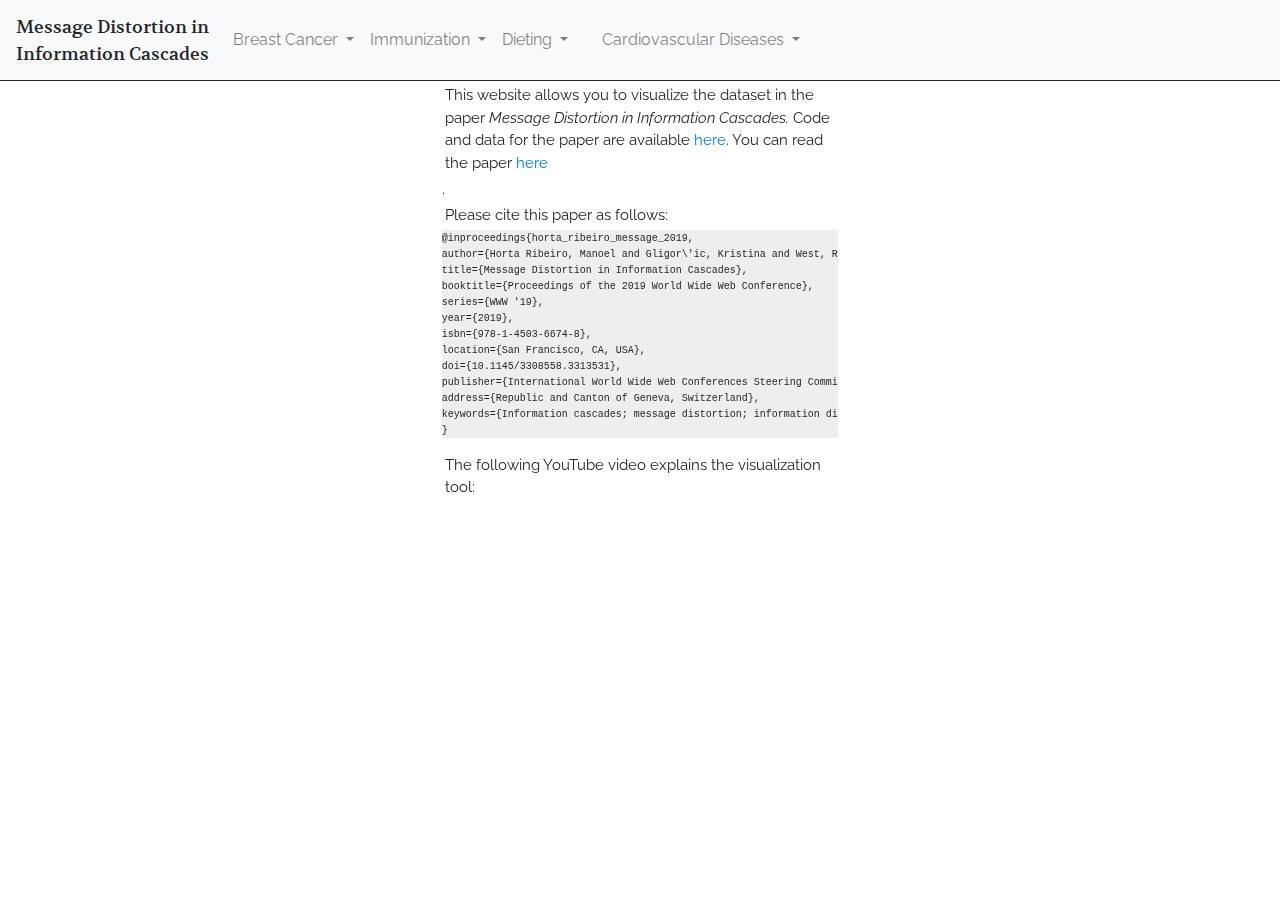
<file: docs/index.html>
<!DOCTYPE html>
<html>
<meta charset="utf-8">
<!-- Latest compiled and minified CSS -->
<link rel="stylesheet" href="https://maxcdn.bootstrapcdn.com/bootstrap/4.3.1/css/bootstrap.min.css">

<!-- jQuery library -->
<script src="https://ajax.googleapis.com/ajax/libs/jquery/3.3.1/jquery.min.js"></script>

<!-- Popper JS -->
<script src="https://cdnjs.cloudflare.com/ajax/libs/popper.js/1.14.7/umd/popper.min.js"></script>

<!-- Latest compiled JavaScript -->
<script src="https://maxcdn.bootstrapcdn.com/bootstrap/4.3.1/js/bootstrap.min.js"></script>
<script src="//d3js.org/d3.v5.min.js"></script>
<link rel="stylesheet" href="style.css">
<link rel="stylesheet" href="toggle.css">
<link href="https://fonts.googleapis.com/css?family=Merriweather" rel="stylesheet">
<meta name="viewport" content="width=device-width, initial-scale=1">

<body>

<nav class="navbar  navbar-expand-lg navbar-expand-md  navbar-expand-  navbar-light bg-light justify-content-between">
    <!-- Brand -->
    <a class="navbar-brand" onclick="show_initial()">Message Distortion in <br/> Information Cascades</a>
    <button class="navbar-toggler" type="button" data-toggle="collapse" data-target="#navbarNavDropdown"
            aria-controls="navbarNavDropdown" aria-expanded="false" aria-label="Toggle navigation">
        <span class="navbar-toggler-icon"></span>
    </button>
    <!-- Links -->

    <div class="collapse navbar-collapse" id="navbarNavDropdown">

        <ul class="navbar-nav mr-auto">

            <!-- Dropdown -->
            <li class="nav-item dropdown ">
                <a class="nav-link dropdown-toggle" href="#" data-toggle="dropdown">
                    Breast Cancer
                </a>
                <div class="dropdown-menu">

                    <a class="dropdown-item" onclick="create_visualization('NEJMoa1000727')">
                        Effect of Screening Mammography on Breast-Cancer Mortality in Norway
                    </a>
                    <div class="dropdown-divider"></div>

                    <a class="dropdown-item" onclick="create_visualization('NEJMoa1103507')">
                        Exemestane for Breast-Cancer Prevention in Postmenopausal Women
                    </a>
                    <div class="dropdown-divider"></div>

                    <a class="dropdown-item" onclick="create_visualization('NEJMoa1206809')">
                        Effect of Three Decades of Screening Mammography on Breast-Cancer Incidence
                    </a>
                    <div class="dropdown-divider"></div>

                    <a class="dropdown-item" onclick="create_visualization('NEJMoa1404037')">
                        Adjuvant Exemestane with Ovarian Suppression
                        in Premenopausal Breast Cancer </a>
                </div>
            </li>

            <li class="nav-item dropdown">
                <a class="nav-link dropdown-toggle" href="#" data-toggle="dropdown">
                    Immunization
                </a>
                <div class="dropdown-menu">
                    <a class="dropdown-item" onclick="create_visualization('NEJMoa021134')">
                        A Population-Based Study of Measles, Mumps, and Rubella Vaccination and Autism</a>
                    <div class="dropdown-divider"></div>

                    <a class="dropdown-item" onclick="create_visualization('NEJMoa0907413')">
                        Response to a Monovalent 2009 Influenza A (H1N1) Vaccine
                    </a>
                    <div class="dropdown-divider"></div>

                    <a class="dropdown-item" onclick="create_visualization('NEJMoa1102287')">
                        First Results of Phase 3 Trial of RTS,S/AS01 Malaria Vaccine in African Children
                    </a>
                    <div class="dropdown-divider"></div>

                    <a class="dropdown-item" onclick="create_visualization('NEJMoa1200850')">
                        Waning Protection after Fifth Dose of Acellular Pertussis Vaccine in Children In the United
                        States
                    </a>
                </div>
            </li>

            <li class="nav-item dropdown">
                <a class="nav-link dropdown-toggle" href="#" data-toggle="dropdown">
                    Dieting
                </a>
                <div class="dropdown-menu">

                    <a class="dropdown-item" onclick="create_visualization('NEJMoa0804748')">
                        Comparison of Weight-Loss Diets with
                        Different Compositions of Fat, Protein, and Carbohydrates
                    </a>
                    <div class="dropdown-divider"></div>

                    <a class="dropdown-item" onclick="create_visualization('NEJMoa1014296')">
                        Changes in Diet and Lifestyle and Long-Term Weight Gain in Women and Men
                    </a>
                    <div class="dropdown-divider"></div>

                    <a class="dropdown-item" onclick="create_visualization('NEJMoa1112010')">
                        Association of Coffee Drinking with Total and Cause-Specific Mortality
                    </a>
                    <div class="dropdown-divider"></div>

                    <a class="dropdown-item" onclick="create_visualization('NEJMoa1200303')">
                        Primary Prevention of Cardiovascular Disease with a Mediterranean Diet
                    </a>
                </div>
            </li>

            <li class="nav-item dropdown">
                <a class="nav-link dropdown-toggle" href="#" data-toggle="dropdown">
                    Cardiovascular Diseases
                </a>
                <div class="dropdown-menu">

                    <a class="dropdown-item" onclick="create_visualization('NEJMoa072761')">
                        Effect of Rosiglitazone on the Risk of
                        Myocardial Infarction and Death from Cardiovascular Causes
                    </a>
                    <div class="dropdown-divider"></div>

                    <a class="dropdown-item" onclick="create_visualization('NEJMoa1003114')">
                        Effect of Sibutramine on Cardiovascular
                        Outcomes in Overweight and Obese Subjects
                    </a>
                    <div class="dropdown-divider"></div>

                    <a class="dropdown-item" onclick="create_visualization('NEJMoa1003833')">
                        Azithromycin and the Risk of
                        Cardiovascular Death
                    </a>
                    <div class="dropdown-divider"></div>

                    <a class="dropdown-item" onclick="create_visualization('NEJMoa1304127')">
                        Global Sodium Consumption and Death from
                        Cardiovascular Causes
                    </a>
                </div>
            </li>


        </ul>


    </div>


</nav>


<div class="container-fluid">

    <div class="row initial">

        <div class="col-lg-4 offset-lg-4 col-md-6 offset-md-3 col-sm-8 offset-sm-2 initial">
            <p>
                This website allows you to visualize the dataset in the paper <i>Message Distortion in Information
                Cascades.</i> Code and data for the paper are available <a href="https://github.com/epfl-dlab/mdic">
                here</a>. You can read the paper <a href="https://arxiv.org/pdf/1902.09197.pdf">here</a></p>.

            <p>
                Please cite this paper as follows:
            </p>
            <pre><code>@inproceedings{horta_ribeiro_message_2019,
author={Horta Ribeiro, Manoel and Gligor\'ic, Kristina and West, Robert},
title={Message Distortion in Information Cascades},
booktitle={Proceedings of the 2019 World Wide Web Conference},
series={WWW '19},
year={2019},
isbn={978-1-4503-6674-8},
location={San Francisco, CA, USA},
doi={10.1145/3308558.3313531},
publisher={International World Wide Web Conferences Steering Committee},
address={Republic and Canton of Geneva, Switzerland},
keywords={Information cascades; message distortion; information distortion}
}</code></pre>

            <p>
                The following YouTube video explains the visualization tool:
            </p>

            <iframe width="100%" height="300"
                    src="https://www.youtube.com/embed/EdW5Kh5jWm0?cc_load_policy=1"
                    frameborder="0" allow="autoplay; encrypted-media" allowfullscreen></iframe>
        </div>
    </div>

    <div class="row">

        <div class="col-lg-6 col-md-6  col-sm-12 information">
        </div>


        <div class="col-lg-6 col-md-6 col-sm-12s visualization">

        </div>
    </div>

    <div class="row">
        <div class="col-lg-6 offset-lg-6 col-md-6 offset-md-6 col-sm-12 aligner">
            <div class="onoffswitch" style="display: none">
                <input type="checkbox" name="onoffswitch" class="onoffswitch-checkbox" id="myonoffswitch"
                       onclick="shift_control()" checked>
                <label class="onoffswitch-label" for="myonoffswitch">
                    <span class="onoffswitch-inner"></span>
                    <span class="onoffswitch-switch"></span>
                </label>
            </div>
        </div>
    </div>

    <div class="row">

                <div class="col-sm-10 offset-sm-1 col-md-10 offset-md-1 col-lg-10 offset-lg-1 ">

        <div style="text-align: center; display:none" class="subtitle">
            <p><b>A</b> - Fact captured by summary / <b>B</b> - Fact partially captured by summary / <b>C</b> - Fact not
                captured by summary / <b>D</b> - Fact contradicted by summary</p>
        </div>
        </div>
    </div>

    <div class="row">
        <div class="col-sm-10 offset-sm-1 col-md-10 offset-md-1 col-lg-10 offset-lg-1  doggos">

        </div>

    </div>


</div>


<script>


    var control_graph = false;
    var stored_name = "";


    function copyToClipboard(str) {
        // Create new element
        var el = document.createElement('textarea');
        // Set value (string to be copied)
        el.value = str;
        // Set non-editable to avoid focus and move outside of view
        el.setAttribute('readonly', '');
        el.style = {position: 'absolute', left: '-9999px', display: "none"};
        document.body.appendChild(el);
        // Select text inside element
        el.select();
        // Copy text to clipboard
        document.execCommand('copy');
        // Remove temporary element
        document.body.removeChild(el);
    }

    var lines_val = [321, 256, 192, 128, 64, 0];
    var values = ["~2000", "~1024", "~512", "~256", "~128", "~64"];
    var stars = {"": 0, "A": 4, "B": 3, "C": 2, "D": 1};
    var margin = {top: 39, right: 60, bottom: 40, left: 40},
        width = 400 - margin.left - margin.right,
        height = 400 - margin.top - margin.bottom;

    var orientations = {
        "bottom-to-top": {
            size: [width, height],
            x: function (d) {
                return d.x;
            },
            y: function (d) {
                return height - d.y;
            }
        }
    };

    function show_initial() {
        d3.select(".initial")
            .style("display", "block");
        d3.select("svg").remove();
        d3.selectAll(".text").remove();
        d3.selectAll(".subtitle").style("display", "none");
        d3.selectAll("#table_facts_keywords").remove();
        d3.selectAll(".onoffswitch").style("display", "none");
    }

    function shift_control() {
        console.log(control_graph);
        control_graph = !control_graph;
        console.log(control_graph);

        create_visualization(stored_name);
    }


    function create_visualization(name) {
        d3.select(".initial")
            .style("display", "none");

        stored_name = name;
        if (control_graph) {
            var file_vis = "./data_visualization/" + name + "_control.json"
        } else {
            var file_vis = "./data_visualization/" + name + ".json"
        }

        d3.select("svg").remove();
        d3.selectAll(".text").remove();
        d3.selectAll("#table_facts_keywords").remove();
        d3.selectAll(".onoffswitch").attr("style", "display: block;");
        d3.selectAll(".subtitle").style("display", "block")
        d3.selectAll(".doggos").append("div").attr("id", "table_facts_keywords");
        $(function () {
            $("#table_facts_keywords").load("doggos_table.html");
        });
        d3.selectAll(".information")
            .append("div")
            .classed("text", true)
            .append("text")
            .append("p")
            .text("Click one of the nodes to see the information cascade! This will populate the table below.");


        var svg = d3.select(".visualization").selectAll("svg")
            .data(d3.entries(orientations))
            .enter().append("svg")
            .attr("width", width + margin.left + margin.right)
            .attr("height", height + margin.top + margin.bottom)
            .attr("class", "main")
            .append("g")
            .attr("transform", "translate(" + margin.left + "," + margin.top + ")");

        d3.json(file_vis).then(function (data) {

            svg.each(function (orientation) {
                var svg = d3.select(this),
                    o = orientation.value;

// Compute the layout.
                var treemap = d3.tree().size(o.size);
                var nodes = d3.hierarchy(data);
                nodes = treemap(nodes);
                var links = nodes.descendants().slice(1);


                var lines_values = lines_val.map(function (e, i) {
                    return [e, values[i]];
                });


                svg.selectAll(".line")
                    .data(lines_val)
                    .enter().append("line")
                    .attr("x1", -10)
                    .attr("x2", 330)
                    .attr("y1", function (d) {
                        return d;
                    })
                    .attr("y2", function (d) {
                        return d;
                    })
                    .attr("style", 'stroke:rgb(255,0,0);stroke-width:1;stroke-dasharray:5,5');

                svg.selectAll(".line_text")
                    .data(lines_values)
                    .enter()
                    .append("text")
                    .attr("class", "line_text")
                    .attr("x", 350)
                    .attr("z-index", 0)
                    .attr("y", function (d) {
                        return d[0] - 4;
                    })
                    .text(function (d) {
                        return d[1];
                    });

                if (!control_graph) {

// Create the link lines.
                    svg.selectAll(".link")
                        .data(links)
                        .enter().append("path")
                        .attr("class", "link")
                        .attr("d", function (d) {
                            return "M" + d.x + "," + o.y(d)
                                + "C" + d.x + "," + (o.y(d) + o.y(d.parent)) / 2
                                + " " + d.parent.x + "," + (o.y(d) + o.y(d.parent)) / 2
                                + " " + d.parent.x + "," + o.y(d.parent);
                        });
                }


                var tags, facts_text;
// Create the node circles.
                svg.selectAll(".node")
                    .data(nodes.descendants())
                    .enter()
                    .append("g")
                    .append("circle")
                    .attr("class", function (d) {

                        if (d.data["level"] == 0) {
                            tags = d.data["Tagging"]["Fine"];
                            facts_text = d.data["Doggos_text"];
                        }
                        return "node"
                    })
                    .attr("r", function (d) {
                        return 22 * 0.8 ** d.data["level"]
                    })
                    .attr("cx", o.x)
                    .attr("cy", o.y)
                    .on("click", function (d) {

                        if (d.data["level"] == 0) {
                            var name = d.data["Question"]
                        } else {
                            var name = d.data["Question"] + "_" + d.data["AssignmentId"];
                        }
                        d3.selectAll("td p").remove();

                        svg.selectAll(".node").classed("active", false);
                        d3.select(this).classed("active", true);
                        d3.selectAll(".text").remove();
                        d3.selectAll(".information")
                            .append("div")
                            .classed("text", true)
                            .append("text")
                            .html(`<span style='margin: 3px' class= 'kindalikealink' onclick="copyToClipboard('` + name + `')")>` + `Copy Question Identifier</span>`)
                            .append("p")
                            //you may want to comment that
                            .text(d.data["Answer"]);

// keywords
                        for (var key in tags) {
                            if (tags.hasOwnProperty(key)) {
                                var vals = tags[key];

                                for (var val of vals) {

                                    d3.select("#" + val + "_kw")
                                        .append("p")
                                        .classed("p_kw", d.data["Tagging"]["Fine"].hasOwnProperty(key))
                                        .text(key);
                                }
                            }
                        }

                        d3.select("#Conclusion-general_kw")
                            .append("p")
                            .html("&#10007;");


// doggos text
                        for (var key in facts_text) {
                            if (facts_text.hasOwnProperty(key)) {
                                var val = facts_text[key];
                                d3.select("#" + key + "_fc")
                                    .append("p")
                                    .text(val);
                            }
                        }

// doggos text
                        for (var key in d.data["Doggos_crowd"]["Fine"]) {
                            if (d.data["Doggos_crowd"]["Fine"].hasOwnProperty(key)) {
                                console.log(val, key);
                                var val = d.data["Doggos_crowd"]["Fine"][key][0];
                                d3.select("#" + key + "_vl")
                                    .append("p")
                                    .classed(val, true)
                                    .text(val)
                                    .append("p")
                                    .html("&starf;".repeat(stars[val]) + "&star;".repeat(4 - stars[val]))
                            }
                        }
                    });
            });

        });

    }


</script>

<!-- Global site tag (gtag.js) - Google Analytics -->
<script async src="https://www.googletagmanager.com/gtag/js?id=UA-110389775-2"></script>
<script>
    window.dataLayer = window.dataLayer || [];

    function gtag() {
        dataLayer.push(arguments);
    }

    gtag('js', new Date());

    gtag('config', 'UA-110389775-2');
</script>

</body>
</html>
</file>
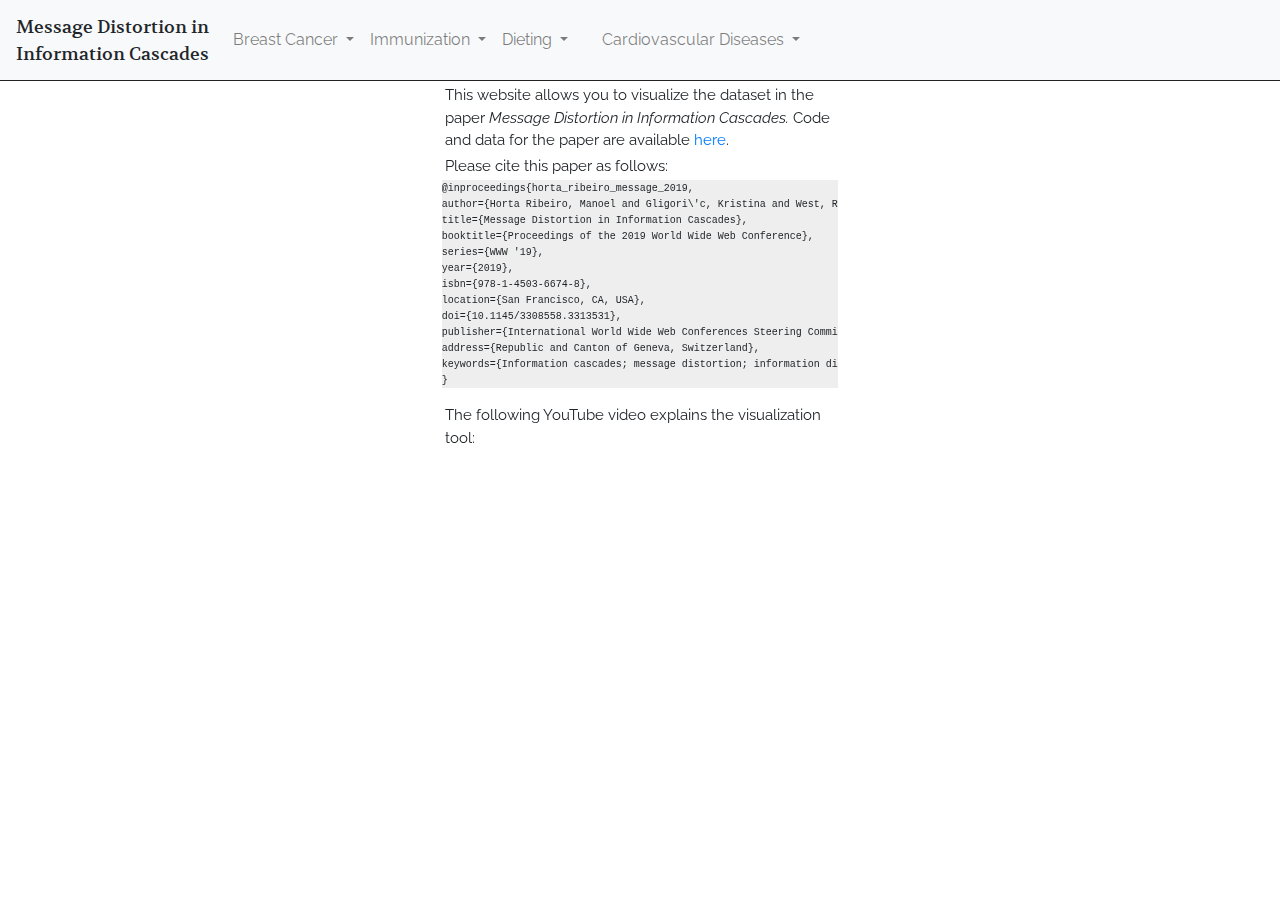
<file: visualization/index.html>
<!DOCTYPE html>
<meta charset="utf-8">
<!-- Latest compiled and minified CSS -->
<link rel="stylesheet" href="https://maxcdn.bootstrapcdn.com/bootstrap/4.3.1/css/bootstrap.min.css">

<!-- jQuery library -->
<script src="https://ajax.googleapis.com/ajax/libs/jquery/3.3.1/jquery.min.js"></script>

<!-- Popper JS -->
<script src="https://cdnjs.cloudflare.com/ajax/libs/popper.js/1.14.7/umd/popper.min.js"></script>

<!-- Latest compiled JavaScript -->
<script src="https://maxcdn.bootstrapcdn.com/bootstrap/4.3.1/js/bootstrap.min.js"></script>
<script src="//d3js.org/d3.v5.min.js"></script>
<link rel="stylesheet" href="style.css">
<link rel="stylesheet" href="toggle.css">
<link href="https://fonts.googleapis.com/css?family=Merriweather" rel="stylesheet">
<meta name="viewport" content="width=device-width, initial-scale=1">

<body>

<nav class="navbar  navbar-expand-lg navbar-expand-md  navbar-expand-  navbar-light bg-light justify-content-between">
    <!-- Brand -->
    <a class="navbar-brand" onclick="show_initial()">Message Distortion in <br/> Information Cascades</a>
    <button class="navbar-toggler" type="button" data-toggle="collapse" data-target="#navbarNavDropdown"
            aria-controls="navbarNavDropdown" aria-expanded="false" aria-label="Toggle navigation">
        <span class="navbar-toggler-icon"></span>
    </button>
    <!-- Links -->

    <div class="collapse navbar-collapse" id="navbarNavDropdown">

        <ul class="navbar-nav mr-auto">

            <!-- Dropdown -->
            <li class="nav-item dropdown ">
                <a class="nav-link dropdown-toggle" href="#" data-toggle="dropdown">
                    Breast Cancer
                </a>
                <div class="dropdown-menu">

                    <a class="dropdown-item" onclick="create_visualization('NEJMoa1000727')">
                        Effect of Screening Mammography on Breast-Cancer Mortality in Norway
                    </a>
                    <div class="dropdown-divider"></div>

                    <a class="dropdown-item" onclick="create_visualization('NEJMoa1103507')">
                        Exemestane for Breast-Cancer Prevention in Postmenopausal Women
                    </a>
                    <div class="dropdown-divider"></div>

                    <a class="dropdown-item" onclick="create_visualization('NEJMoa1206809')">
                        Effect of Three Decades of Screening Mammography on Breast-Cancer Incidence
                    </a>
                    <div class="dropdown-divider"></div>

                    <a class="dropdown-item" onclick="create_visualization('NEJMoa1404037')">
                        Adjuvant Exemestane with Ovarian Suppression
                        in Premenopausal Breast Cancer </a>
                </div>
            </li>

            <li class="nav-item dropdown">
                <a class="nav-link dropdown-toggle" href="#" data-toggle="dropdown">
                    Immunization
                </a>
                <div class="dropdown-menu">
                    <a class="dropdown-item" onclick="create_visualization('NEJMoa021134')">
                        A Population-Based Study of Measles, Mumps, and Rubella Vaccination and Autism</a>
                    <div class="dropdown-divider"></div>

                    <a class="dropdown-item" onclick="create_visualization('NEJMoa0907413')">
                        Response to a Monovalent 2009 Influenza A (H1N1) Vaccine
                    </a>
                    <div class="dropdown-divider"></div>

                    <a class="dropdown-item" onclick="create_visualization('NEJMoa1102287')">
                        First Results of Phase 3 Trial of RTS,S/AS01 Malaria Vaccine in African Children
                    </a>
                    <div class="dropdown-divider"></div>

                    <a class="dropdown-item" onclick="create_visualization('NEJMoa1200850')">
                        Waning Protection after Fifth Dose of Acellular Pertussis Vaccine in Children In the United
                        States
                    </a>
                </div>
            </li>

            <li class="nav-item dropdown">
                <a class="nav-link dropdown-toggle" href="#" data-toggle="dropdown">
                    Dieting
                </a>
                <div class="dropdown-menu">

                    <a class="dropdown-item" onclick="create_visualization('NEJMoa0804748')">
                        Comparison of Weight-Loss Diets with
                        Different Compositions of Fat, Protein, and Carbohydrates
                    </a>
                    <div class="dropdown-divider"></div>

                    <a class="dropdown-item" onclick="create_visualization('NEJMoa1014296')">
                        Changes in Diet and Lifestyle and Long-Term Weight Gain in Women and Men
                    </a>
                    <div class="dropdown-divider"></div>

                    <a class="dropdown-item" onclick="create_visualization('NEJMoa1112010')">
                        Association of Coffee Drinking with Total and Cause-Specific Mortality
                    </a>
                    <div class="dropdown-divider"></div>

                    <a class="dropdown-item" onclick="create_visualization('NEJMoa1200303')">
                        Primary Prevention of Cardiovascular Disease with a Mediterranean Diet
                    </a>
                </div>
            </li>

            <li class="nav-item dropdown">
                <a class="nav-link dropdown-toggle" href="#" data-toggle="dropdown">
                    Cardiovascular Diseases
                </a>
                <div class="dropdown-menu">

                    <a class="dropdown-item" onclick="create_visualization('NEJMoa072761')">
                        Effect of Rosiglitazone on the Risk of
                        Myocardial Infarction and Death from Cardiovascular Causes
                    </a>
                    <div class="dropdown-divider"></div>

                    <a class="dropdown-item" onclick="create_visualization('NEJMoa1003114')">
                        Effect of Sibutramine on Cardiovascular
                        Outcomes in Overweight and Obese Subjects
                    </a>
                    <div class="dropdown-divider"></div>

                    <a class="dropdown-item" onclick="create_visualization('NEJMoa1003833')">
                        Azithromycin and the Risk of
                        Cardiovascular Death
                    </a>
                    <div class="dropdown-divider"></div>

                    <a class="dropdown-item" onclick="create_visualization('NEJMoa1304127')">
                        Global Sodium Consumption and Death from
                        Cardiovascular Causes
                    </a>
                </div>
            </li>


        </ul>


    </div>


</nav>


<div class="container-fluid">

    <div class="row initial">

        <div class="col-lg-4 offset-lg-4 col-md-6 offset-md-3 col-sm-8 offset-sm-2 initial">
            <p>
                This website allows you to visualize the dataset in the paper <i>Message Distortion in Information
                Cascades.</i> Code and data for the paper are available <a href="https://github.com/epfl-dlab/mdic">
                here</a>.</p>

            <p>
                Please cite this paper as follows:
            </p>
            <pre><code>@inproceedings{horta_ribeiro_message_2019,
author={Horta Ribeiro, Manoel and Gligori\'c, Kristina and West, Robert},
title={Message Distortion in Information Cascades},
booktitle={Proceedings of the 2019 World Wide Web Conference},
series={WWW '19},
year={2019},
isbn={978-1-4503-6674-8},
location={San Francisco, CA, USA},
doi={10.1145/3308558.3313531},
publisher={International World Wide Web Conferences Steering Committee},
address={Republic and Canton of Geneva, Switzerland},
keywords={Information cascades; message distortion; information distortion}
}</code></pre>

            <p>
                The following YouTube video explains the visualization tool:
            </p>

            <iframe width="100%" height="400"
                    src="https://www.youtube.com/embed/videoseries?list=PLx0sYbCqOb8TBPRdmBHs5Iftvv9TPboYG"
                    frameborder="0" allow="autoplay; encrypted-media" allowfullscreen></iframe>
        </div>
    </div>

    <div class="row">

        <div class="col-lg-6 col-md-6  col-sm-12 information">
        </div>


        <div class="col-lg-6 col-md-6 col-sm-12s visualization">

        </div>
    </div>

    <div class="row">
        <div class="col-lg-6 offset-lg-6 col-md-6 offset-md-6 col-sm-12 aligner">
            <div class="onoffswitch" style="display: none">
                <input type="checkbox" name="onoffswitch" class="onoffswitch-checkbox" id="myonoffswitch"
                       onclick="shift_control()" checked>
                <label class="onoffswitch-label" for="myonoffswitch">
                    <span class="onoffswitch-inner"></span>
                    <span class="onoffswitch-switch"></span>
                </label>
            </div>
        </div>
    </div>

    <div class="row">
        <div class="col-sm-10 offset-sm-1 col-md-10 offset-md-1 col-lg-10 offset-lg-1  doggos">

        </div>
    </div>


</div>


<script>


    var control_graph = false;
    var stored_name = "";


    function copyToClipboard(str) {
        // Create new element
        var el = document.createElement('textarea');
        // Set value (string to be copied)
        el.value = str;
        // Set non-editable to avoid focus and move outside of view
        el.setAttribute('readonly', '');
        el.style = {position: 'absolute', left: '-9999px', display:"none"};
        document.body.appendChild(el);
        // Select text inside element
        el.select();
        // Copy text to clipboard
        document.execCommand('copy');
        // Remove temporary element
        document.body.removeChild(el);
    }

    var lines_val = [321, 256, 192, 128, 64, 0];
    var values = ["~2000", "~1024", "~512", "~256", "~128", "~64"];
    var stars = {"": 0, "A": 4, "B": 3, "C": 2, "D": 1};
    var margin = {top: 39, right: 60, bottom: 40, left: 40},
        width = 400 - margin.left - margin.right,
        height = 400 - margin.top - margin.bottom;

    var orientations = {
        "bottom-to-top": {
            size: [width, height],
            x: function (d) {
                return d.x;
            },
            y: function (d) {
                return height - d.y;
            }
        }
    };

    function show_initial() {
        d3.select(".initial")
            .style("display", "block");
        d3.select("svg").remove();
        d3.selectAll(".text").remove();
        d3.selectAll("#table_facts_keywords").remove();
        d3.selectAll(".onoffswitch").style("display", "none");

    }

    function shift_control() {
        console.log(control_graph);
        control_graph = !control_graph;
        console.log(control_graph);

        create_visualization(stored_name);
    }


    function create_visualization(name) {
        d3.select(".initial")
            .style("display", "none")

        stored_name = name;
        if (control_graph) {
            var file_vis = "../data_processed/data_visualization/" + name + "_control.json"
        } else {
            var file_vis = "../data_processed/data_visualization/" + name + ".json"
        }

        d3.select("svg").remove();
        d3.selectAll(".text").remove();
        d3.selectAll("#table_facts_keywords").remove();
        d3.selectAll(".onoffswitch").attr("style", "display: block;");
        d3.selectAll(".doggos").append("div").attr("id", "table_facts_keywords");
        $(function () {
            $("#table_facts_keywords").load("doggos_table.html");
        });
        d3.selectAll(".information")
            .append("div")
            .classed("text", true)
            .append("text")
            .append("p")
            .text("Click one of the nodes to see the information cascade! This will populate the table below.");


        var svg = d3.select(".visualization").selectAll("svg")
            .data(d3.entries(orientations))
            .enter().append("svg")
            .attr("width", width + margin.left + margin.right)
            .attr("height", height + margin.top + margin.bottom)
            .attr("class", "main")
            .append("g")
            .attr("transform", "translate(" + margin.left + "," + margin.top + ")");

        d3.json(file_vis).then(function (data) {

            svg.each(function (orientation) {
                var svg = d3.select(this),
                    o = orientation.value;

// Compute the layout.
                var treemap = d3.tree().size(o.size);
                var nodes = d3.hierarchy(data);
                nodes = treemap(nodes);
                var links = nodes.descendants().slice(1);


                var lines_values = lines_val.map(function (e, i) {
                    return [e, values[i]];
                });


                svg.selectAll(".line")
                    .data(lines_val)
                    .enter().append("line")
                    .attr("x1", -10)
                    .attr("x2", 330)
                    .attr("y1", function (d) {
                        return d;
                    })
                    .attr("y2", function (d) {
                        return d;
                    })
                    .attr("style", 'stroke:rgb(255,0,0);stroke-width:1;stroke-dasharray:5,5');

                svg.selectAll(".line_text")
                    .data(lines_values)
                    .enter()
                    .append("text")
                    .attr("class", "line_text")
                    .attr("x", 350)
                    .attr("z-index", 0)
                    .attr("y", function (d) {
                        return d[0] - 4;
                    })
                    .text(function (d) {
                        return d[1];
                    });

                if (!control_graph) {

// Create the link lines.
                    svg.selectAll(".link")
                        .data(links)
                        .enter().append("path")
                        .attr("class", "link")
                        .attr("d", function (d) {
                            return "M" + d.x + "," + o.y(d)
                                + "C" + d.x + "," + (o.y(d) + o.y(d.parent)) / 2
                                + " " + d.parent.x + "," + (o.y(d) + o.y(d.parent)) / 2
                                + " " + d.parent.x + "," + o.y(d.parent);
                        });
                }


                var tags, facts_text;
// Create the node circles.
                svg.selectAll(".node")
                    .data(nodes.descendants())
                    .enter()
                    .append("g")
                    .append("circle")
                    .attr("class", function (d) {

                        if (d.data["level"] == 0) {
                            tags = d.data["Tagging"]["Fine"];
                            facts_text = d.data["Doggos_text"];
                        }
                        return "node"
                    })
                    .attr("r", function (d) {
                        return 22 * 0.8 ** d.data["level"]
                    })
                    .attr("cx", o.x)
                    .attr("cy", o.y)
                    .on("click", function (d) {

                        if (d.data["level"] == 0) {
                            var name = d.data["Question"]
                        } else {
                            var name = d.data["Question"] + "_" + d.data["AssignmentId"];
                        }
                        d3.selectAll("td p").remove();

                        svg.selectAll(".node").classed("active", false);
                        d3.select(this).classed("active", true);
                        d3.selectAll(".text").remove();
                        d3.selectAll(".information")
                            .append("div")
                            .classed("text", true)
                            .append("text")
                            .html(`<span style='margin: 3px' class= 'kindalikealink' onclick="copyToClipboard('` + name + `')")>` + `Copy Question Identifier</span>`)
                            .append("p")
                            //you may want to comment that
                            .text(d.data["Answer"]);

// keywords
                        for (var key in tags) {
                            if (tags.hasOwnProperty(key)) {
                                var vals = tags[key];

                                for (var val of vals) {

                                    d3.select("#" + val + "_kw")
                                        .append("p")
                                        .classed("p_kw", d.data["Tagging"]["Fine"].hasOwnProperty(key))
                                        .text(key);
                                }
                            }
                        }

                        d3.select("#Conclusion-general_kw")
                            .append("p")
                            .html("&#10007;");


// doggos text
                        for (var key in facts_text) {
                            if (facts_text.hasOwnProperty(key)) {
                                var val = facts_text[key];
                                d3.select("#" + key + "_fc")
                                    .append("p")
                                    .text(val);
                            }
                        }

// doggos text
                        for (var key in d.data["Doggos_crowd"]["Fine"]) {
                            if (d.data["Doggos_crowd"]["Fine"].hasOwnProperty(key)) {
                                console.log(val, key);
                                var val = d.data["Doggos_crowd"]["Fine"][key][0];
                                d3.select("#" + key + "_vl")
                                    .append("p")
                                    .classed(val, true)
                                    .text(val)
                                    .append("p")
                                    .html("&starf;".repeat(stars[val]) + "&star;".repeat(4 - stars[val]))
                            }
                        }
                    });
            });

        });

    }


</script>
</body>
</file>
<file: docs/style.css>
@import url("https://fonts.googleapis.com/css?family=Volkhov|Raleway|Anonymous+Pro");
body {
  font-family: "Raleway", sans-serif;
  width: 100%;
}
body p {
  font-size: 11px;
  margin: 3px;
}

.navbar {
  background-color: white;
  background-image: none;
  box-shadow: none;
  border: 0px;
  border-bottom: 1px solid #232323;
}
.navbar .navbar-brand {
  font-family: "Volkhov", serif;
  font-size: 18px;
  cursor: pointer;
}
.navbar .dropdown-toggle {
  min-width: 100px;
  text-align: left;
}
.navbar .dropdown-item {
  display: inline-block;
  height: auto;
  white-space: normal;
}
.navbar .navbar-nav a {
  font-family: "Raleway", serif;
  display: inline-block;
  font-size: 16px;
  color: #232323;
}
.navbar .navbar-nav a:hover {
  background-color: #aaaaaa;
  cursor: pointer;
}

.initial p {
  font-size: 15px;
}
.initial pre {
  font-size: 10px;
  background-color: #EEEEEE;
  font-family: "Anonymous Pro", monospace;
}

.doggos {
  overflow-x: auto;
}

table {
  width: 100%;
}
table .table_kw p {
  font-weight: lighter;
  color: #444444;
  text-align: center;
}
table .table_kw .p_kw {
  font-weight: bolder;
  color: #111111;
}
table .table_vl p {
  text-align: center;
  font-size: 14px;
}
table #Conclusion-general_kw p {
  text-align: center;
  font-size: 18px;
}
table td {
  font-size: 10px;
  border-style: none;
  border-bottom-style: solid;
  border-bottom-width: 2px;
  border-bottom-color: #333;
}
table .tg-cat {
  color: #ffff;
  background-color: #333;
  font-size: 14px;
  padding: 3px 3px;
  text-align: center;
  border-style: none;
  border-left-style: solid;
  border-right-style: solid;
  border-width: 2px;
  border-color: white;
}
table .tg-sub-cat {
  color: #ffff;
  background-color: #555;
  font-size: 12px;
  padding: 3px 3px;
  text-align: center;
  border-style: none;
  border-left-style: solid;
  border-right-style: solid;
  border-width: 2px;
  border-color: white;
  font-weight: bold;
}
table .tg-h {
  color: #000;
  font-weight: bold;
  font-size: 10px;
  text-align: right;
  border-style: none;
}
table th, table td {
  padding: 0 3px 0 3px;
}

.doggos {
  padding: 0;
}

.visualization svg {
  min-width: 400px;
  margin: 0 auto;
  display: block;
}
.visualization svg .link {
  fill: none;
  stroke: #000;
}
.visualization svg .border {
  fill: none;
  shape-rendering: crispEdges;
  stroke: #aaa;
}
.visualization svg .node {
  fill: #333;
  stroke: #fff;
}
.visualization svg .active {
  fill: #fff;
  stroke: #333;
}

.text {
  border: 1px solid #777777;
  color: #111111;
  margin-top: 20px;
  margin-bottom: 20px;
  margin-left: 10%;
  margin-right: 10%;
  font-size: 11px;
  display: block;
  max-height: 400px;
  max-width: 700px;
  overflow-y: auto;
  text-align: justify;
}
.text .kindalikealink {
  color: #EEEEEE;
  background-color: #333333;
  cursor: pointer;
}
.text .kindalikealink:hover {
  background-color: #888888;
  cursor: pointer;
}
.text .kindalikealink:active {
  background-color: #EEEEEE;
}
.text text p {
  font-size: 12px;
  margin: 1px;
}

.line_text {
  text-anchor: end;
  fill: black;
}

.A {
  font-weight: bolder;
}

.B {
  font-weight: bold;
}

.C {
  font-weight: normal;
}

.D {
  font-weight: lighter;
}

/*# sourceMappingURL=style.css.map */
</file>
<file: docs/toggle.css>
.aligner {
  display: flex;
  align-items: center;
  justify-content: center;
}

.onoffswitch {
    width: 90px;
    -webkit-user-select: none;
    -moz-user-select: none;
    -ms-user-select: none;
     position: relative;

]}

.onoffswitch-checkbox {
    display: none;
}

.onoffswitch-label {
    display: block;
    overflow: hidden;
    cursor: pointer;
    border: 2px solid #999999;
    border-radius: 20px;
}

.onoffswitch-inner {
    display: block;
    width: 200%;
    margin-left: -100%;
    transition: margin 0.3s ease-in 0s;
}

.onoffswitch-inner:before, .onoffswitch-inner:after {
    display: block;
    float: left;
    width: 50%;
    height: 30px;
    padding: 0;
    line-height: 30px;
    font-size: 14px;
    color: white;
    font-family: Trebuchet, Arial, sans-serif;
    font-weight: bold;
    box-sizing: border-box;
}

.onoffswitch-inner:before {
    content: "Iterative";
    padding-left: 10px;
    background-color: #333333;
    color: #FFFFFF;
}

.onoffswitch-inner:after {
    content: "Control";
    padding-right: 10px;
    background-color: #fff;
    color: #333;
    text-align: right;
}

.onoffswitch-switch {
    display: block;
    width: 12px;
    margin: 6px;
    background: #FFFFFF;
    position: absolute;
    top: 0;
    bottom: 5px;
    right: 56px;
    border: 2px solid #999999;
    border-radius: 20px;
    transition: all 0.3s ease-in 0s;
}

.onoffswitch-checkbox:checked + .onoffswitch-label .onoffswitch-inner {
    margin-left: 0;
}

.onoffswitch-checkbox:checked + .onoffswitch-label .onoffswitch-switch {
    right: 0px;
}
</file>
<file: visualization/style.css>
@import url("https://fonts.googleapis.com/css?family=Volkhov|Raleway|Anonymous+Pro");
body {
  font-family: "Raleway", sans-serif;
  width: 100%;
}
body p {
  font-size: 11px;
  margin: 3px;
}

.navbar {
  background-color: white;
  background-image: none;
  box-shadow: none;
  border: 0px;
  border-bottom: 1px solid #232323;
}
.navbar .navbar-brand {
  font-family: "Volkhov", serif;
  font-size: 18px;
  cursor: pointer;
}
.navbar .dropdown-toggle {
  min-width: 100px;
  text-align: left;
}
.navbar .dropdown-item {
  display: inline-block;
  height: auto;
  white-space: normal;
}
.navbar .navbar-nav a {
  font-family: "Raleway", serif;
  display: inline-block;
  font-size: 16px;
  color: #232323;
}
.navbar .navbar-nav a:hover {
  background-color: #aaaaaa;
  cursor: pointer;
}

.initial p {
  font-size: 15px;
}
.initial pre {
  font-size: 10px;
  background-color: #EEEEEE;
  font-family: "Anonymous Pro", monospace;
}

.doggos {
  overflow-x: auto;
}

table {
  width: 100%;
}
table .table_kw p {
  font-weight: lighter;
  color: #444444;
  text-align: center;
}
table .table_kw .p_kw {
  font-weight: bolder;
  color: #111111;
}
table .table_vl p {
  text-align: center;
  font-size: 14px;
}
table #Conclusion-general_kw p {
  text-align: center;
  font-size: 18px;
}
table td {
  font-size: 10px;
  border-style: none;
  border-bottom-style: solid;
  border-bottom-width: 2px;
  border-bottom-color: #333;
}
table .tg-cat {
  color: #ffff;
  background-color: #333;
  font-size: 14px;
  padding: 3px 3px;
  text-align: center;
  border-style: none;
  border-left-style: solid;
  border-right-style: solid;
  border-width: 2px;
  border-color: white;
}
table .tg-sub-cat {
  color: #ffff;
  background-color: #555;
  font-size: 12px;
  padding: 3px 3px;
  text-align: center;
  border-style: none;
  border-left-style: solid;
  border-right-style: solid;
  border-width: 2px;
  border-color: white;
  font-weight: bold;
}
table .tg-h {
  color: #000;
  font-weight: bold;
  font-size: 10px;
  text-align: right;
  border-style: none;
}
table th, table td {
  padding: 0 3px 0 3px;
}

.doggos {
  padding: 0;
}

.visualization svg {
  min-width: 400px;
  margin: 0 auto;
  display: block;
}
.visualization svg .link {
  fill: none;
  stroke: #000;
}
.visualization svg .border {
  fill: none;
  shape-rendering: crispEdges;
  stroke: #aaa;
}
.visualization svg .node {
  fill: #333;
  stroke: #fff;
}
.visualization svg .active {
  fill: #fff;
  stroke: #333;
}

.text {
  border: 1px solid #777777;
  color: #111111;
  margin-top: 20px;
  margin-bottom: 20px;
  margin-left: 10%;
  margin-right: 10%;
  font-size: 11px;
  display: block;
  max-height: 400px;
  max-width: 700px;
  overflow-y: auto;
  text-align: justify;
}
.text .kindalikealink {
  color: #EEEEEE;
  background-color: #333333;
  cursor: pointer;
}
.text .kindalikealink:hover {
  background-color: #888888;
  cursor: pointer;
}
.text .kindalikealink:active {
  background-color: #EEEEEE;
}
.text text p {
  font-size: 12px;
  margin: 1px;
}

.line_text {
  text-anchor: end;
  fill: black;
}

.A {
  font-weight: bolder;
}

.B {
  font-weight: bold;
}

.C {
  font-weight: normal;
}

.D {
  font-weight: lighter;
}

/*# sourceMappingURL=style.css.map */
</file>
<file: visualization/toggle.css>
.aligner {
  display: flex;
  align-items: center;
  justify-content: center;
}

.onoffswitch {
    width: 90px;
    -webkit-user-select: none;
    -moz-user-select: none;
    -ms-user-select: none;
     position: relative;

]}

.onoffswitch-checkbox {
    display: none;
}

.onoffswitch-label {
    display: block;
    overflow: hidden;
    cursor: pointer;
    border: 2px solid #999999;
    border-radius: 20px;
}

.onoffswitch-inner {
    display: block;
    width: 200%;
    margin-left: -100%;
    transition: margin 0.3s ease-in 0s;
}

.onoffswitch-inner:before, .onoffswitch-inner:after {
    display: block;
    float: left;
    width: 50%;
    height: 30px;
    padding: 0;
    line-height: 30px;
    font-size: 14px;
    color: white;
    font-family: Trebuchet, Arial, sans-serif;
    font-weight: bold;
    box-sizing: border-box;
}

.onoffswitch-inner:before {
    content: "Iterative";
    padding-left: 10px;
    background-color: #333333;
    color: #FFFFFF;
}

.onoffswitch-inner:after {
    content: "Control";
    padding-right: 10px;
    background-color: #fff;
    color: #333;
    text-align: right;
}

.onoffswitch-switch {
    display: block;
    width: 12px;
    margin: 6px;
    background: #FFFFFF;
    position: absolute;
    top: 0;
    bottom: 5px;
    right: 56px;
    border: 2px solid #999999;
    border-radius: 20px;
    transition: all 0.3s ease-in 0s;
}

.onoffswitch-checkbox:checked + .onoffswitch-label .onoffswitch-inner {
    margin-left: 0;
}

.onoffswitch-checkbox:checked + .onoffswitch-label .onoffswitch-switch {
    right: 0px;
}
</file>
